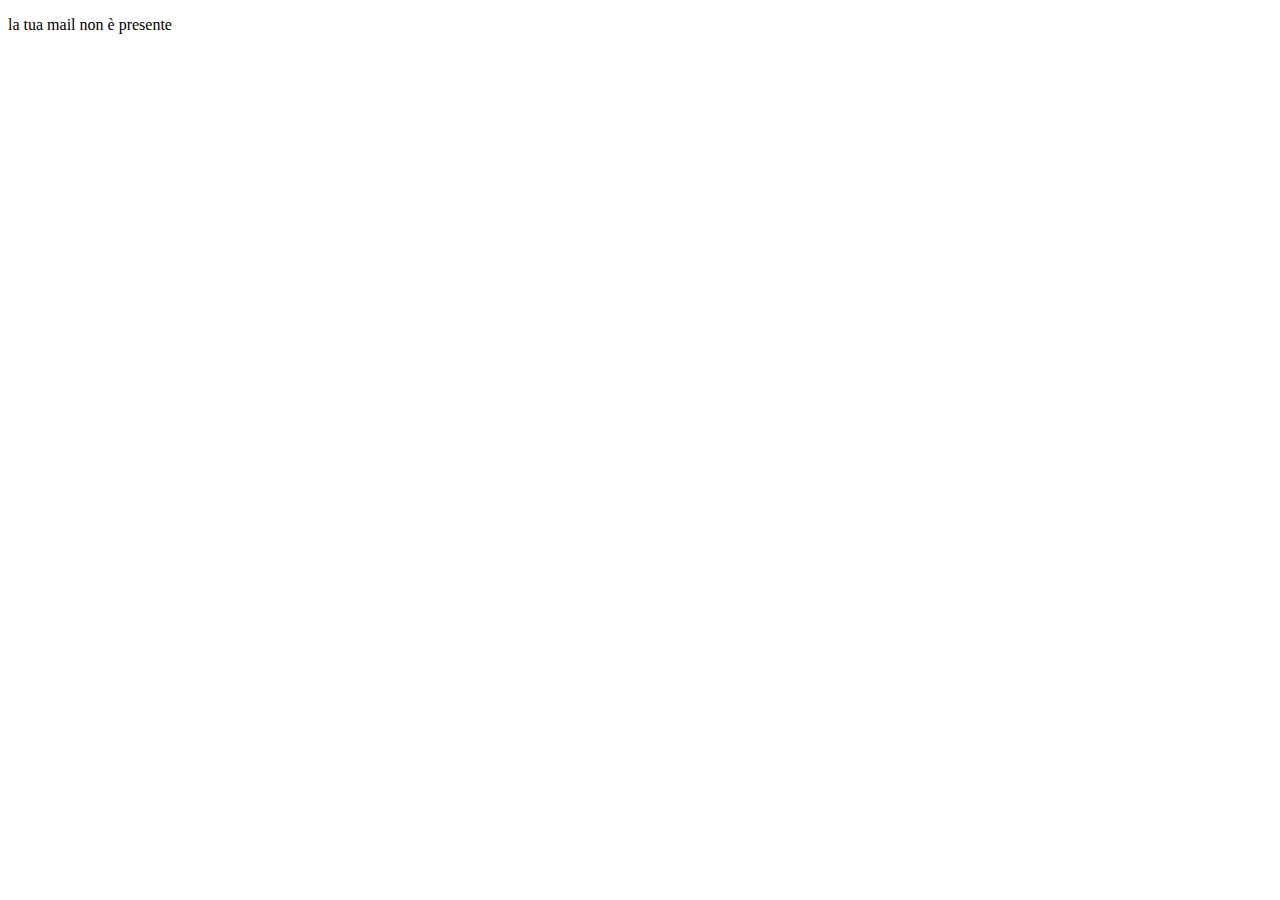
<file: mail/index.html>
<!DOCTYPE html>
<html lang="en" dir="ltr">
  <head>
    <meta charset="utf-8">
    <title>Mail</title>
  </head>
  <body>

    <p id="trovata"></p>
    <script type="text/javascript" src="js/script.js"></script>

  </body>
</html>
</file>
